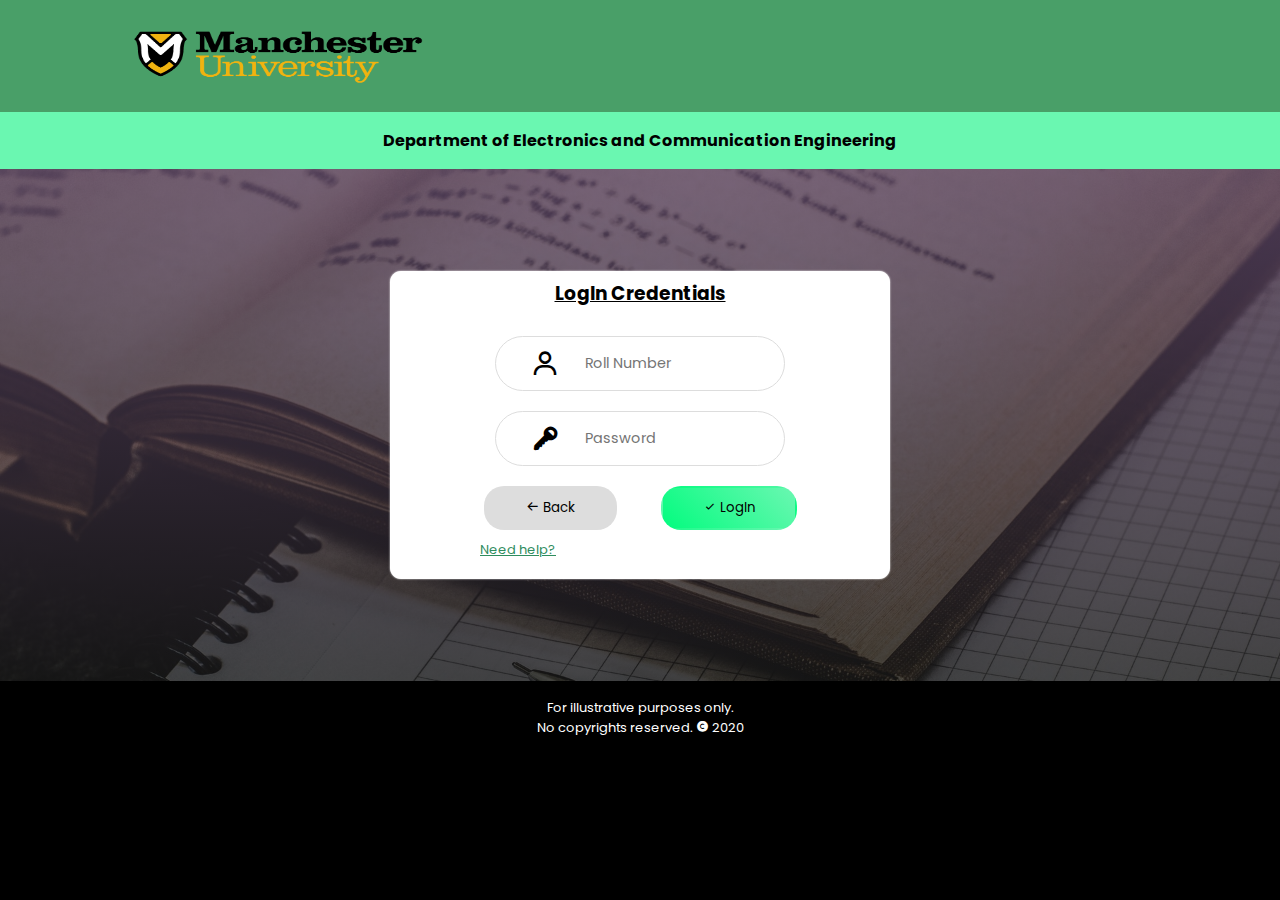
<file: Result portal/index.htm>
<html lang="en">
<head>
    <meta charset="UTF-8">
    <meta name="viewport" content="width=device-width, initial-scale=1.0">
    <title>Results  portal</title>
    <link rel="stylesheet" href="style.css">
    <link rel="shortcut icon" href="\customized - odh.png" type="image/x-icon">
    <link href='https://cdn.jsdelivr.net/npm/boxicons@2.0.5/css/boxicons.min.css' rel='stylesheet'>
</head>
<body>

    <header>
       <img src="Oxford-logo.png" alt="Logo" width="300" height="100"> 
    
    </header>
    <h4>Department of Electronics and Communication Engineering</h4>

    <div class="container">

       

        <div class="form">

            <h3><u>LogIn Credentials</u></h3>

            <div class="con-input">
                <input type="text" placeholder="Roll Number" minlength="12" maxlength="12">
                <i class='bx bx-user icon'></i>
                <div class="bg"></div>
                
            </div>

            <div class="con-input">
               
                <input type="password" name="dob" placeholder="Password" minlength="6" maxlength="24">
                <i class='bx bxs-key icon'></i>
                <div class="bg"></div>
                
            </div>

            <div class="btn-container">
                <button id="btn-back" class="btn">
                    <i class='bx bx-arrow-back'></i>
                    Back
                </button>
                <button id="btn-login" class="btn">
                    <i class='bx bx-check'></i>
                    LogIn
                   
                </button>

            </div>
            <div class="nh01">
                <a class="fp" href="#">Need help?</a>
            </div>
            

        </div>


        

    </div>
    <footer>

       <p class=footer> 
           For illustrative purposes only.
        <br>
        No copyrights reserved. <i class='bx bxs-copyright' ></i> 2020
        </p>

    </footer>

   


    
</body>
</html>
</file>
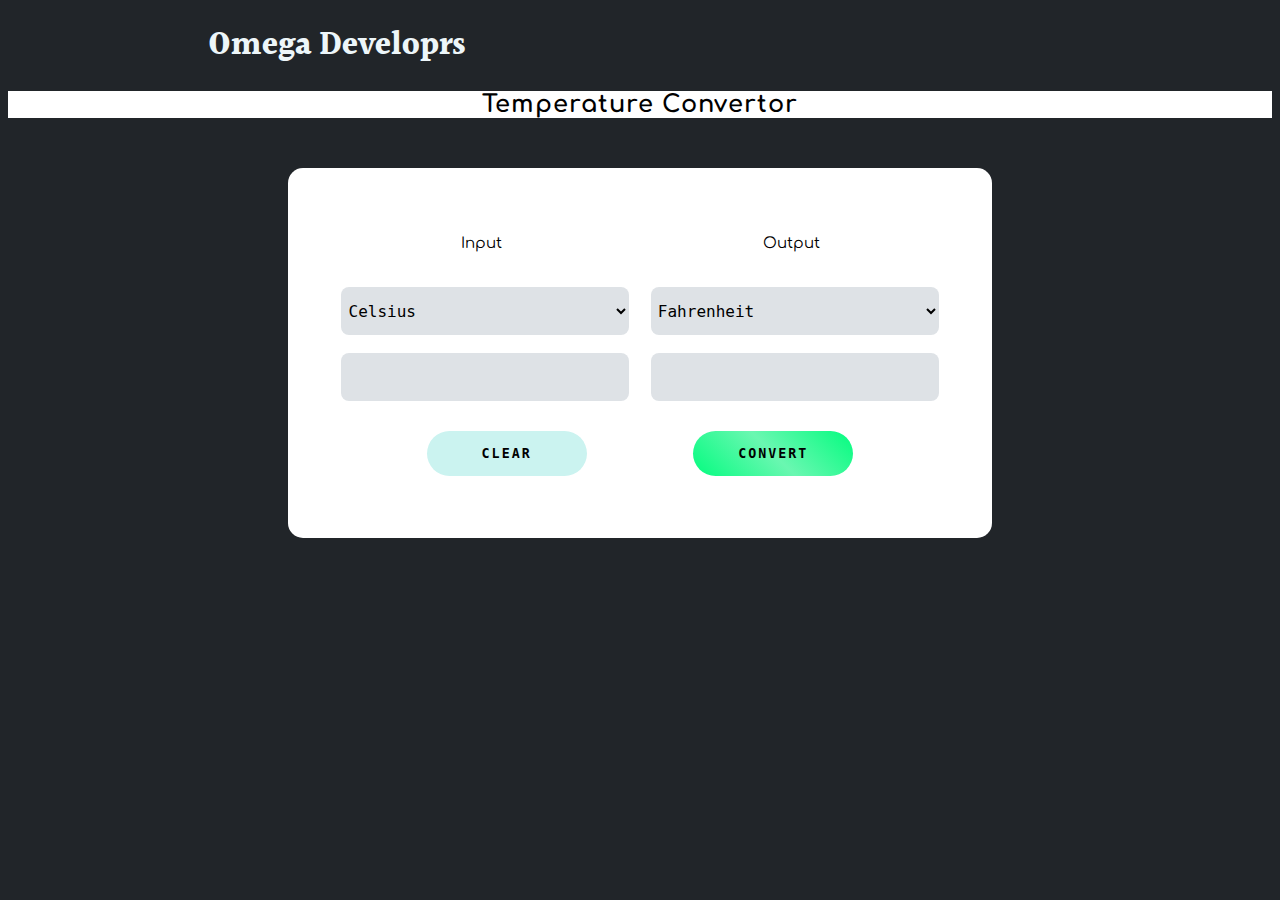
<file: Temperature convertor/index.html>
<html lang="en">
<head>
    <meta charset="UTF-8">
    <meta name="viewport" content="width=device-width, initial-scale=1.0">
    <title>Temperature Convertor</title>
    <link rel="stylesheet" type="text/css" href="style.css">
    <link rel="shortcut icon" href="/customized - odh.png" type="image/x-icon">
    <script src="script.js" type="text/javascript"></script>
    
</head>
<body>
    <header>
        <h1>Omega Developrs</h1>
        
    </header>

    <div class="head-container">
        <h2>Temperature Convertor</h2>

    </div>

    <div class="container">



        <span id="split">
            <span class="split">Input</span>
            <span class="split">Output</span>
        </span>

       <span id="select">
        <select name="input" id="input-unit" class="select">
           
            <option value="Celsius" selected>Celsius</option>
            <option value="Fahrenheit">Fahrenheit</option>
            <option value="Kelvin">Kelvin</option>
        </select>
        <select name="output" id="output-unit" class="select">
            
            <option value="Celsius">Celsius</option>
            <option value="Fahrenheit" selected>Fahrenheit</option>
            <option value="Kelvin">Kelvin</option>
        </select>
       </span>
       <br>
       <span id="input">
           <input type="text" class="input-val value" id="user-value">
           <p id="result"></p>
       </span>

      <span class="buttons">
          <button id="clear-btn" onclick="reset()">CLEAR</button>
          <button id="btn" onclick="func()">CONVERT</button>
      </span>

    </div>
    
</body>
</html>
</file>
<file: Result portal/style.css>
@import url('https://fonts.googleapis.com/css2?family=Poppins:wght@200;300;400;500;600;700;800;900&display=swap');

*{
    font-family: Poppins, sans-serif;
}
body{
    background: black;
    margin: 0;
    border: 0;
    padding: 0;
}

header{
    display: flex;
    justify-content: flex-start;
    align-items: center;
    background-color: #499F68;
    height: 7em;
    padding-left: 8em;
    margin: 0;
}
h4{

    text-align: center;
    padding: 1em;
    background-color: #6af7b1;
    margin: 0;
}
.container{
    display: flex;
    justify-content: center;
    align-items: center;
    height: 32em;
    background: linear-gradient(0deg, rgba(0, 0, 0, 0.7), rgba(78, 52, 90, 0.7)), url("index-bg.jpg");
    background-repeat: no-repeat;
    background-size: cover;
}

.form{
    display: flex;
    flex-direction: column;
    justify-content: center;
    align-items: center;
    height: 18em;
    width: 30em;
    background-color: white;
    box-shadow: 0 0 2px white;
    border-radius: 0.7em;
    color: black;
    padding: 10px;

}

.con-input{
    
    padding: 10px ;
    margin: 10px;
    width: 270px;
    height: 35px;
    position: relative;
    display: flex;
    align-items: center;
    justify-content: center;
    background-color: white;
    border-radius: 2em;
    
}

.con-input input{
    background: transparent;
    border: 0;
    outline: none;
    font-size: 0.9rem;
    margin-left: 20px;
    width: 170px;
    transition: all 0.25s ease;
}
.con-input input:focus{
    padding-left: 5px;
    padding-right: 0;
}

.con-input input:focus ~ .bg{
    border: 1.2px solid #000;
    box-shadow: 0 0 4px rgb(156, 154, 154);
}

.con-input input:focus ~ i{
    transform: translate(0,-8px);
    box-shadow: 0 0 3px 4px rgba(0, 0, 0, 0.025);
}

.con-input i.icon{
    order: -1;
    width: 35px;
    height: 35px;
    background: #fff;
    border-radius: 12px;
    font-size: 30px;
    display: flex;
    align-items: center;
    justify-content: center;
    z-index: 20;
    transition: all 0.2s ease;
}

.con-input .bg{
    position: absolute;
    top: 0;
    left: 0;
    width: 100%;
    height: 100%;
    z-index: 1;
    pointer-events: none;
    border-radius: inherit;
    box-sizing: border-box;
    border: 1.2px solid #ddd;
    background: transparent;
}





#btn-login
{
  background: linear-gradient(45deg, #03fc7f, #6af7b1);
}
.btn{
    background-color: #ddd;
    padding: 10 40;
    margin: 10 20;
    border-radius: 20px;
    border: 2px solid transparent;
    outline: none;
    cursor: pointer;
}



.nh01{
    width: 100%;
    text-align: start;
    margin-left: 10em;
    padding-bottom: 30px;
    color:  #6af7b1;
}

.fp{
    color: #2f8d5e;
    font-size: 13px;
}

footer{
    display: flex;
    justify-content: center;
    align-items: center;
   
    font-family: Arial, Helvetica, sans-serif;
    text-align: center;
    background-color: black;
    height: 5.7em;
    color: white;
    font-size: 13px;
    line-height: 20px;
}
</file>
<file: Temperature convertor/style.css>
@import url('https://fonts.googleapis.com/css2?family=Halant:wght@700&display=swap');

@import url('https://fonts.googleapis.com/css2?family=Amatic+SC:wght@700&display=swap');

@import url('https://fonts.googleapis.com/css2?family=Comfortaa:wght@649&display=swap');

@import url('https://fonts.googleapis.com/css2?family=Work+Sans:wght@300;400;500&display=swap');


body{
    color: #e9ecef;
    background: #212529;
}

header{
    background: #212529;
}

header h1{
    font-family: 'Halant' , serif;
    width: fit-content;
    margin: 20 200;
    color: #edf6f9;
}

.head-container{
    background: #ffffff;
    width: 100%;
}
h2{
    font-family: 'Comfortaa', cursive;
    margin: 0 auto;
    width: fit-content;
    letter-spacing: 1px;
    font-size: 24px;
    color: black;
}
.none{
    display: none;
}

.container{
    background: #ffffff;
    color: black;
    width: 40em;
    margin: 50 auto;
    padding: 2em;
    border-radius: 15px;
}
#split{
    display: flex;
    padding: 10px;
}
span.split{
    display: inline-flex;
    margin: 10 auto;
    font-family: 'Comfortaa', cursive;

    font-size: 15px;
    
    padding: 1em;

}
#select,
#input{
    display: flex;
    justify-content: space-evenly;

}

.select{
    width: 18em;
    height: 3em;
    padding: 0.2em;
    background: #dee2e6;
    border-radius: 0.5em;
    border: none;
    outline: none;
    font-size: 16px;
    font-family: monospace;

}
input{
    width: 18em;
    height: 3em;
    padding: 1em;
    border-radius: 0.5em;
    border: none;
    outline: none;
    background: #dee2e6;
    text-align: right;
    font-size: 16px;
    font-family: monospace;

}
#result{
    width: 16em;
    height: 1em;
    padding: 1em;
    border-radius: 0.5em;
    border: none;
    outline: none;
    background: #dee2e6;
    text-align: right;
    font-size: 16px;
    font-family: monospace;
    margin: 0;
}
.buttons{
    display: flex;
    justify-content: space-evenly;
    align-items: center;
    margin: 30 auto;
}
#btn,
#clear-btn{
    
    width: 12em;
    padding: 15 20;
    font-family: monospace;
    font-weight: bold;
    letter-spacing: 2px;
    background: linear-gradient(45deg, #03fc7f, #6af7b1, #03fc7f);
    border: none;
    outline: none;
    border-radius: 3em;
    cursor: pointer;
}

#clear-btn{
    background: #cbf3f0;
}
</file>
